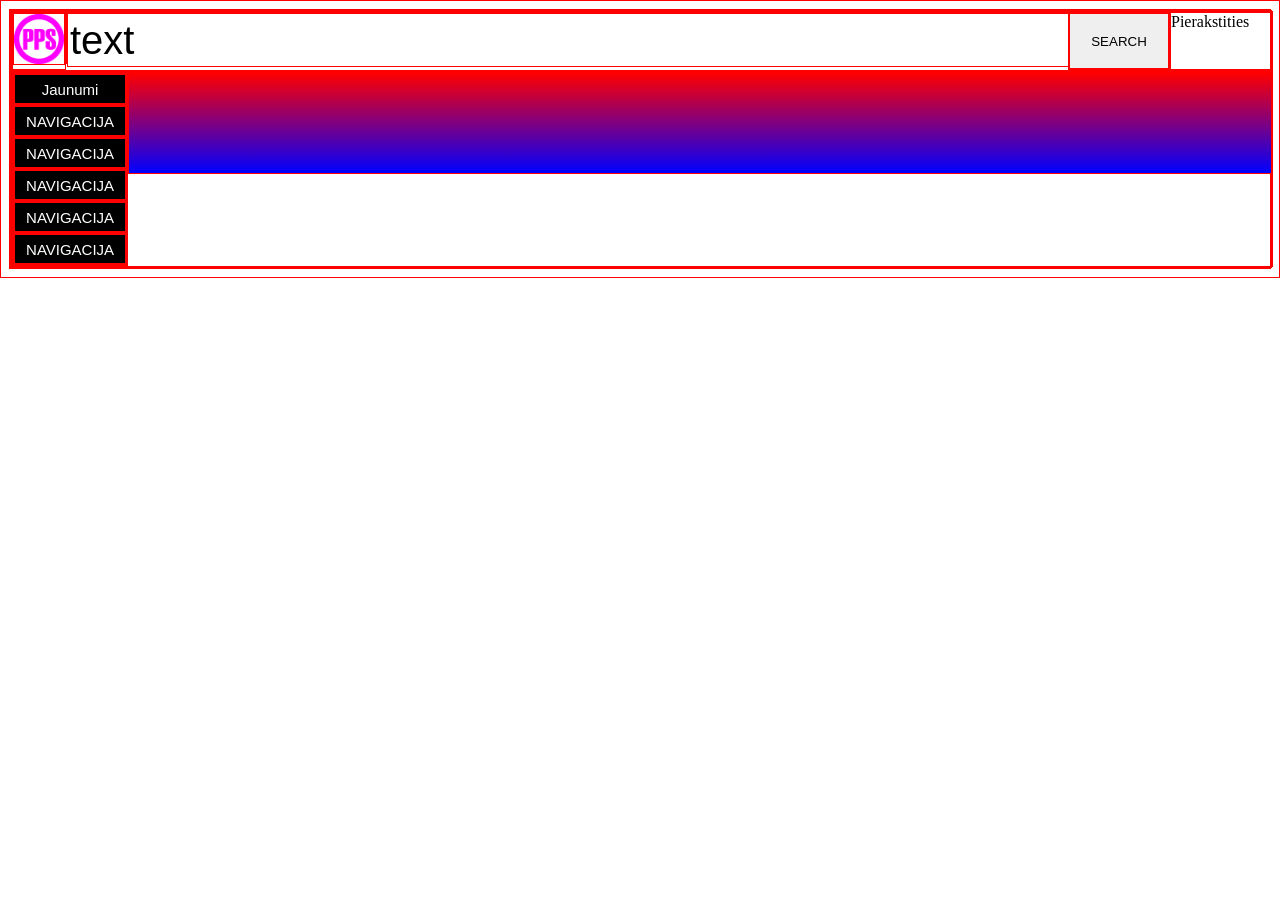
<file: index.html>
<!DOCTYPE html>
<html>

<head>
    
    <link rel="stylesheet" href="css/main.css">
    </head>

    <body>
        <div class="grid">
        <div class="row">
            <div><img src="images/logo.png" class="logo"></div>
            <div class="search"><input class="search" value="text"></div>
            <div class="col-10">
                <button class="search-btn">SEARCH</button>
            </div>
                <div class="col-10" style="margin-left: auto;" >Pierakstities</div>
            </div>
            
            <div class="row">
            <div class="col-10">
                <div><button class="nav-btn">Jaunumi</button></div>
                <div><button class="nav-btn">NAVIGACIJA</button></div>
                <div><button class="nav-btn">NAVIGACIJA</button></div>
                <div><button class="nav-btn">NAVIGACIJA</button></div>
                <div><button class="nav-btn">NAVIGACIJA</button></div>
                <div><button class="nav-btn">NAVIGACIJA</button></div>
                 
                </div>
                
            <div class="col-90" id="backg">
                </div>
            </div>
        
        </div>
    </body>




</html>
</file>
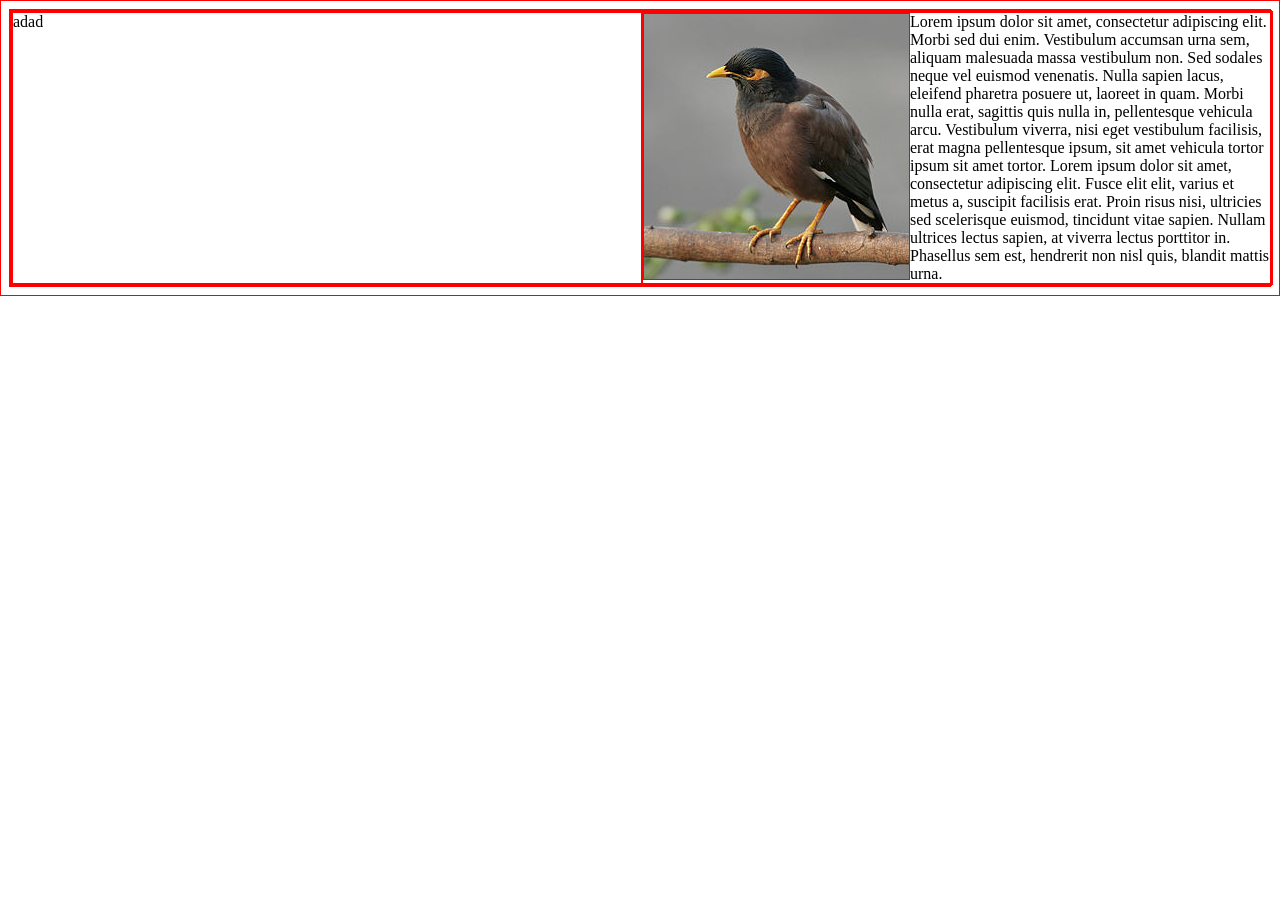
<file: float.html>
<!DOCTYPE html>
<html>

<head>
    
    <link rel="stylesheet" href="css/main.css">
    </head>

    <body>
        <div class="grid">
        <div class="row">
            <div class="col-50">adad</div>
            <div class="col-50">
                <img src="images/bird.jpg" class="text-wrap">Lorem ipsum dolor sit amet, consectetur adipiscing elit. Morbi sed dui enim. Vestibulum accumsan urna sem, aliquam malesuada massa vestibulum non. Sed sodales neque vel euismod venenatis. Nulla sapien lacus, eleifend pharetra posuere ut, laoreet in quam. Morbi nulla erat, sagittis quis nulla in, pellentesque vehicula arcu. Vestibulum viverra, nisi eget vestibulum facilisis, erat magna pellentesque ipsum, sit amet vehicula tortor ipsum sit amet tortor. Lorem ipsum dolor sit amet, consectetur adipiscing elit. Fusce elit elit, varius et metus a, suscipit facilisis erat. Proin risus nisi, ultricies sed scelerisque euismod, tincidunt vitae sapien. Nullam ultrices lectus sapien, at viverra lectus porttitor in. Phasellus sem est, hendrerit non nisl quis, blandit mattis urna.


            </div>
            </div>
        </div>
    </body>




</html>
</file>
<file: css/main.css>
* {
    border: 1px solid red !important;
}

.grid{
    margin: 0 auto;
    width: 100%;
}

.row{
    width: 100%;
    display: flex;
   
}
.search{
    width: 40%;
}
.col-10{
    width: 10%;
}
.col-33{
    width: 33.3%;
}
.col-50{
    width: 50%;
}

.text-wrap{
    float:left;
}

.logo{
    width: 50px;
    height: 50px;
}

.search{
    width: 100%;
    height: 50px;
    font-size: 40px;
}

.search-btn{
    width: 100%;
    height: 100%;
}

.nav-btn{
    background-color: black;
    color: white;
    font-size: 15px;
    width: 100%;
    height: 30px;
}

.nav-btn:hover{
    background-color: darkgray;
    color: black;
}

.nav-btn:focus{
    background-color: red;
}

.logo:hover{
    width: 100px;
    height: 100px;
}

#backg{
    background-image: linear-gradient(red, blue);
    height: 100px;
    width: 100%;
}
</file>
